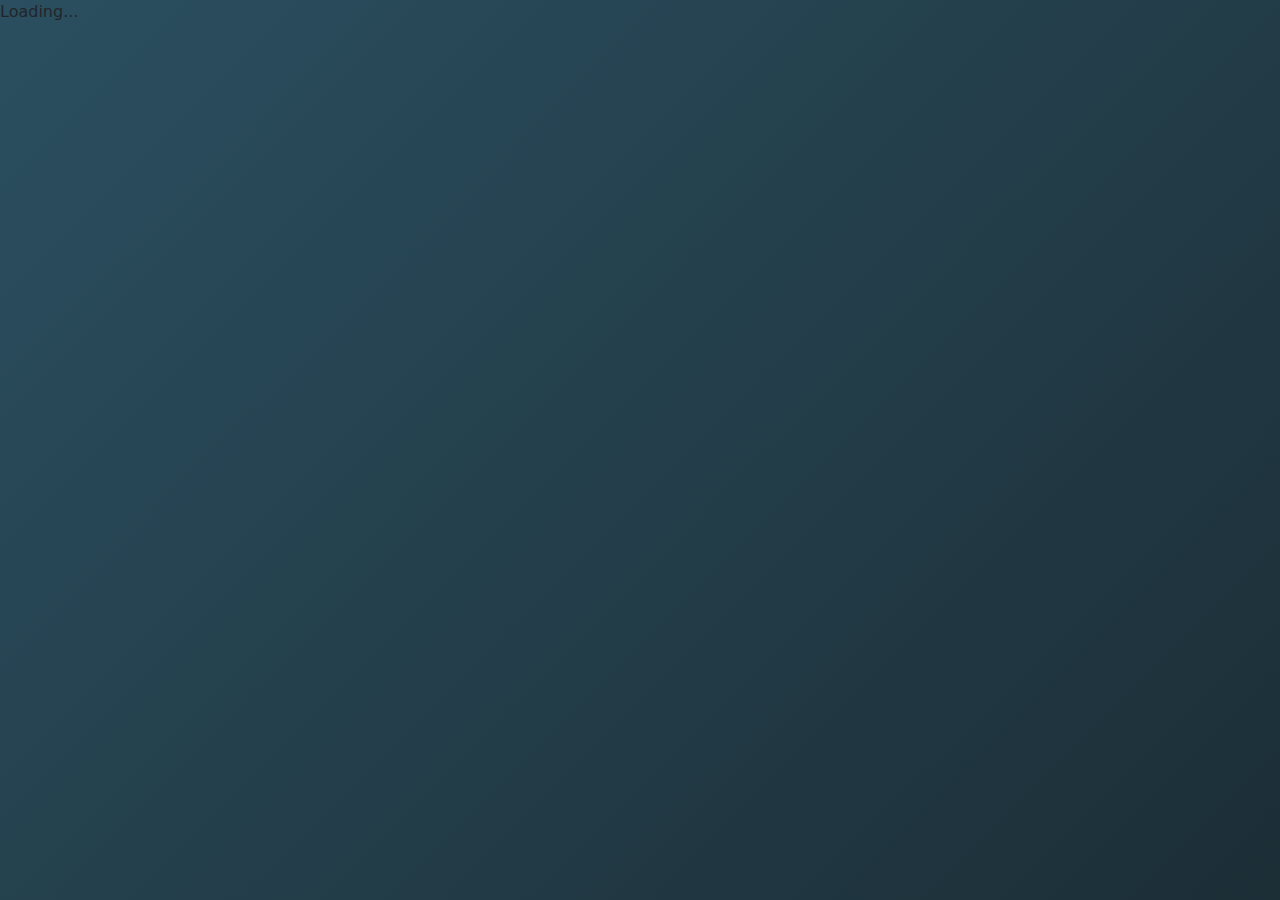
<file: index.html>
<!DOCTYPE html>
<html lang="en">
<head>
    <meta charset="utf-8" />
    <meta name="viewport" content="width=device-width, initial-scale=1.0" />
    <title>Core Blazor</title>
    <!--<base href="/Blazor/" />-->
    <base href="@(Environment.GetEnvironmentVariable(" ASPNETCORE_ENVIRONMENT")= ="Development" ? "/" : "/Blazor/" )" />
    <link rel="stylesheet" href="https://cdn.jsdelivr.net/npm/bootstrap@5.3.0/dist/css/bootstrap.min.css" />
    <link rel="stylesheet" href="css/app.css" />
    <link rel="stylesheet" href="https://cdn.datatables.net/2.0.8/css/dataTables.dataTables.css" />
    <link rel="stylesheet" href="https://cdn.datatables.net/buttons/3.0.2/css/buttons.dataTables.css" />
    <link rel="icon" type="image/png" href="HPlogo2.png" />
</head>
<body>
    <div id="app">Loading...</div>
    <!--<div id="blazor-error-ui">
        An unhandled error has occurred.
        <a href="" class="reload">Reload</a>
        <a class="dismiss">🗙</a>
    </div>-->
    <div id="toast-message" class="toast" role="alert" aria-live="assertive" aria-atomic="true" style="position: fixed; top: 20px; right: 20px; z-index: 1050; min-width: 200px;"></div>
    <script src="https://code.jquery.com/jquery-3.6.0.min.js"></script>
    <script src="https://alcdn.msauth.net/browser/2.37.0/js/msal-browser.min.js"></script>

    <script src="https://cdn.sheetjs.com/xlsx-0.20.3/package/dist/xlsx.full.min.js"></script>
    <script src="js/excelReader.js"></script>
    <script src="https://cdn.jsdelivr.net/npm/bootstrap@5.3.0/dist/js/bootstrap.bundle.min.js"></script>
    <script src="_framework/blazor.webassembly.js"></script>

    <script src="https://code.jquery.com/jquery-3.7.1.js"></script>
    <script src="https://cdn.datatables.net/2.0.8/js/dataTables.js"></script>
    <script src="https://cdn.datatables.net/buttons/3.0.2/js/dataTables.buttons.js"></script>
    <script src="https://cdn.datatables.net/buttons/3.0.2/js/buttons.html5.js"></script>

    <script src="js/site.js"></script> <!-- ADD THIS LINE -->

    <script>
        window.onerror = function (message, source, lineno, colno, error) {
            console.error("JavaScript error:", message, source, lineno, colno, error);
        };
        const msalConfig = {
            auth: {
                clientId: "1950a258-227b-4e31-a9cf-717495945fc2",
                authority: "https://login.microsoftonline.com/ca7981a2-785a-463d-b82a-3db87dfc3ce6",
                redirectUri: "https://dzande.github.io/Blazor/DeviceAuth"
            },
            cache: { cacheLocation: "localStorage" }
        };
        const msalInstance = new msal.PublicClientApplication(msalConfig);

        async function loginStartDeviceCodeFlow(loginRequest) {
            try {
                const response = await msalInstance.acquireTokenByDeviceCode({
                    scopes: loginRequest.scopes,
                    onDeviceCodeResponse: (deviceCodeResponse) => {
                        return {
                            userCode: deviceCodeResponse.userCode,
                            deviceCode: deviceCodeResponse.deviceCode,
                            verificationUri: deviceCodeResponse.verificationUri,
                            expiresIn: deviceCodeResponse.expiresOn,
                            interval: deviceCodeResponse.interval,
                            message: deviceCodeResponse.message
                        };
                    }
                });
                return response;
            } catch (error) {
                throw error;
            }
        }

        var toastTimer;
        function showToast(message, type, delay) {
            console.log("showToast called:", message, type, delay);
            var toast = document.getElementById('toast-message');
            var showDuration = delay || 3000;
            toast.textContent = message;
            toast.className = 'toast show ' + (type || '');
            clearTimeout(toastTimer);
            toastTimer = setTimeout(function () {
                toast.className = toast.className.replace('show', '');
            }, showDuration);
        }
    </script>
    <script>
        function downloadFileFromText(fileName, content) {
            const blob = new Blob([content], { type: 'text/csv' });
            const url = URL.createObjectURL(blob);
            const a = document.createElement('a');
            a.href = url;
            a.download = fileName;
            document.body.appendChild(a);
            a.click();
            document.body.removeChild(a);
            URL.revokeObjectURL(url);
        }
    </script>
    <!--<script src="_framework/blazor.webassembly.js"></script>-->
</body>
</html>
</file>
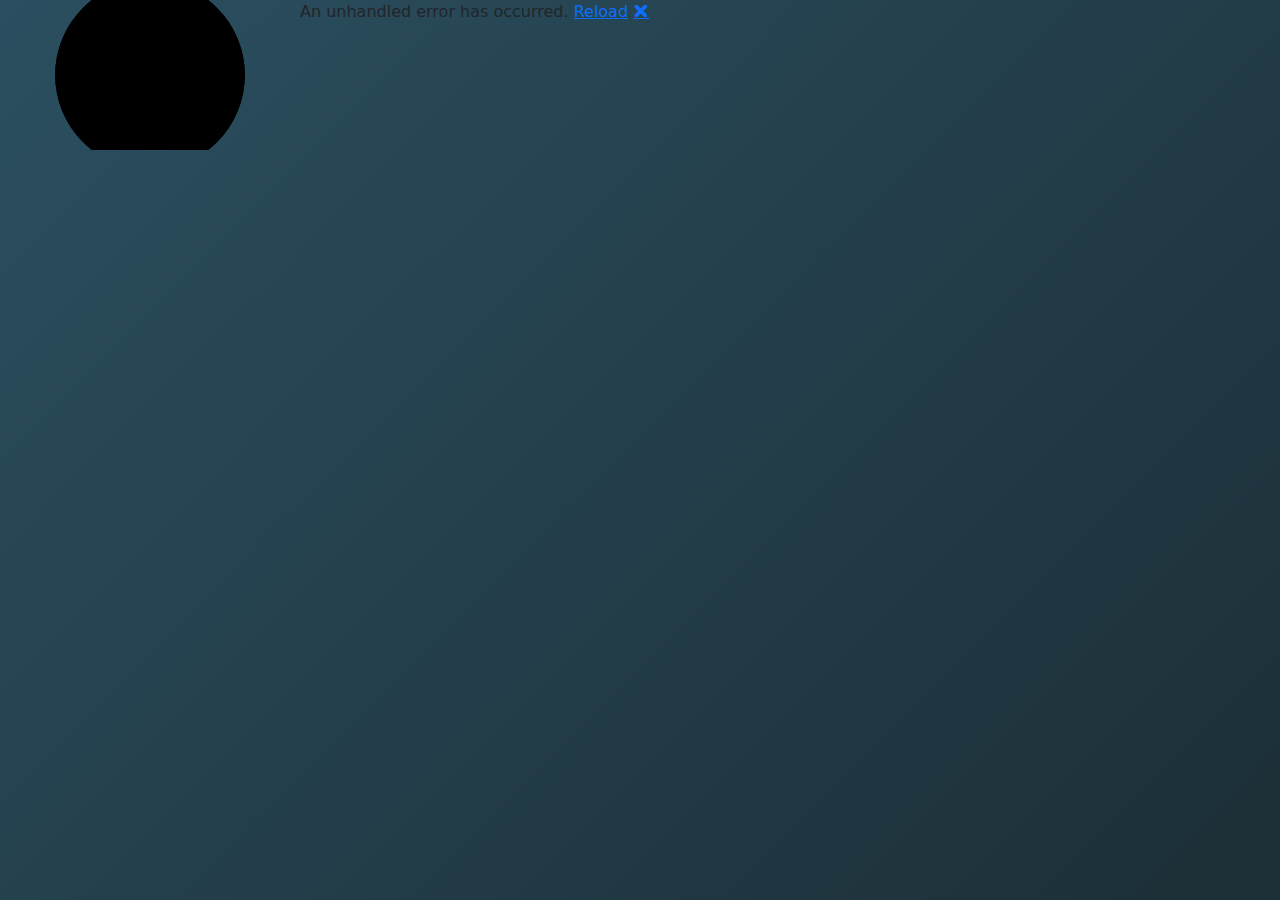
<file: publish/wwwroot/index.html>
<!DOCTYPE html>
<html lang="en">

<head>
    <meta charset="utf-8" />
    <meta name="viewport" content="width=device-width, initial-scale=1.0" />
    <title>CoreBlazor</title>
    <base href="/" />
    <link rel="stylesheet" href="css/bootstrap/bootstrap.min.css" />
    <link rel="stylesheet" href="css/app.css" />
    <link rel="icon" type="image/png" href="favicon.png" />
    <link href="CoreBlazor.styles.css" rel="stylesheet" />
</head>

<body>
    <div id="app">
        <svg class="loading-progress">
            <circle r="40%" cx="50%" cy="50%" />
            <circle r="40%" cx="50%" cy="50%" />
        </svg>
        <div class="loading-progress-text"></div>
    </div>

    <div id="blazor-error-ui">
        An unhandled error has occurred.
        <a href="" class="reload">Reload</a>
        <a class="dismiss">🗙</a>
    </div>
    <script src="_framework/blazor.webassembly.js"></script>
</body>

</html>
</file>
<file: css/app.css>
html, body {
    height: 100%;
    margin: 0;
    padding: 0;
    background: linear-gradient(135deg, #2b4f60, #1c2e36);
    display: flex !important;
    flex-direction: row !important;
    width: 100vw !important;
    overflow-x: hidden !important;
}

.sidebar {
    width: 180px;
    background: linear-gradient(135deg, #2b4f60, #1c2e36);
    color: white;
    display: flex;
    flex-direction: column;
    height: 100vh;
    position: fixed;
    top: 0;
    left: 0;
    transition: width 0.3s ease-in-out;
    overflow-x: hidden;
    padding-top: 60px;
}

    .sidebar a {
        color: white;
        padding: 12px 20px;
        display: flex;
        align-items: center;
        text-decoration: none;
        font-size: 0.85rem;
        width: 100%;
        box-sizing: border-box;
        white-space: nowrap;
        overflow: hidden;
        text-overflow: ellipsis;
    }

        .sidebar a:hover, .sidebar a.active {
            background-color: #355e70;
            font-weight: bold;
        }

.main {
    margin-left: 180px !important;
    display: flex !important;
    flex-direction: column !important;
    min-height: 100vh !important;
    width: calc(100vw - 180px) !important;
    max-width: none !important;
    box-sizing: border-box !important;
    flex-grow: 1 !important;
}

.topbar {
    height: 60px;
    background: linear-gradient(135deg, #2b4f60, #1c2e36);
    color: white;
    display: flex;
    align-items: center;
    padding: 0 20px;
    position: fixed;
    top: 0;
    left: 180px;
    right: 0;
    z-index: 1000;
    width: calc(100vw - 180px) !important;
    max-width: none !important;
}

.content {
    padding: 20px;
    margin-top: 60px;
    background-color: #f8f9fa;
    min-height: calc(100vh - 60px);
    width: 100% !important;
    max-width: none !important;
    box-sizing: border-box !important;
    flex-grow: 1 !important;
}

.collapsible {
    cursor: pointer;
}

.content-sub {
    display: none;
    flex-direction: column;
    padding-left: 20px;
}

    .content-sub a {
        font-size: 0.75rem;
        padding: 8px 20px;
        background-color: #1f3a45;
    }

.dt-search-container {
    margin-top: 10px;
}

#toast-message {
    visibility: hidden;
    min-width: 250px;
    background-color: #333;
    color: #fff;
    text-align: center;
    border-radius: 4px;
    padding: 16px;
    position: fixed;
    z-index: 9999;
    right: 30px;
    top: 80px;
    font-size: 16px;
    opacity: 0;
    transition: opacity 0.5s, top 0.5s;
}

    #toast-message.show {
        visibility: visible;
        opacity: 1;
    }

    #toast-message.success {
        background-color: #28a745;
    }

    #toast-message.error {
        background-color: #dc3545;
    }

    #toast-message.warning {
        background-color: #ffc107;
        color: #212529;
    }
</file>
<file: publish/wwwroot/css/app.css>
html, body {
    font-family: 'Helvetica Neue', Helvetica, Arial, sans-serif;
}

h1:focus {
    outline: none;
}

a, .btn-link {
    color: #0071c1;
}

.btn-primary {
    color: #fff;
    background-color: #1b6ec2;
    border-color: #1861ac;
}

.btn:focus, .btn:active:focus, .btn-link.nav-link:focus, .form-control:focus, .form-check-input:focus {
  box-shadow: 0 0 0 0.1rem white, 0 0 0 0.25rem #258cfb;
}

.content {
    padding-top: 1.1rem;
}

.valid.modified:not([type=checkbox]) {
    outline: 1px solid #26b050;
}

.invalid {
    outline: 1px solid red;
}

.validation-message {
    color: red;
}

#blazor-error-ui {
    background: lightyellow;
    bottom: 0;
    box-shadow: 0 -1px 2px rgba(0, 0, 0, 0.2);
    display: none;
    left: 0;
    padding: 0.6rem 1.25rem 0.7rem 1.25rem;
    position: fixed;
    width: 100%;
    z-index: 1000;
}

    #blazor-error-ui .dismiss {
        cursor: pointer;
        position: absolute;
        right: 0.75rem;
        top: 0.5rem;
    }

.blazor-error-boundary {
    background: url([data-uri]) no-repeat 1rem/1.8rem, #b32121;
    padding: 1rem 1rem 1rem 3.7rem;
    color: white;
}

    .blazor-error-boundary::after {
        content: "An error has occurred."
    }

.loading-progress {
    position: relative;
    display: block;
    width: 8rem;
    height: 8rem;
    margin: 20vh auto 1rem auto;
}

    .loading-progress circle {
        fill: none;
        stroke: #e0e0e0;
        stroke-width: 0.6rem;
        transform-origin: 50% 50%;
        transform: rotate(-90deg);
    }

        .loading-progress circle:last-child {
            stroke: #1b6ec2;
            stroke-dasharray: calc(3.141 * var(--blazor-load-percentage, 0%) * 0.8), 500%;
            transition: stroke-dasharray 0.05s ease-in-out;
        }

.loading-progress-text {
    position: absolute;
    text-align: center;
    font-weight: bold;
    inset: calc(20vh + 3.25rem) 0 auto 0.2rem;
}

    .loading-progress-text:after {
        content: var(--blazor-load-percentage-text, "Loading");
    }

code {
    color: #c02d76;
}
</file>
<file: publish/wwwroot/CoreBlazor.styles.css>
/* /Layout/MainLayout.razor.rz.scp.css */
.page[b-uflzy1czrk] {
    position: relative;
    display: flex;
    flex-direction: column;
}

main[b-uflzy1czrk] {
    flex: 1;
}

.sidebar[b-uflzy1czrk] {
    background-image: linear-gradient(180deg, rgb(5, 39, 103) 0%, #3a0647 70%);
}

.top-row[b-uflzy1czrk] {
    background-color: #f7f7f7;
    border-bottom: 1px solid #d6d5d5;
    justify-content: flex-end;
    height: 3.5rem;
    display: flex;
    align-items: center;
}

    .top-row[b-uflzy1czrk]  a, .top-row[b-uflzy1czrk]  .btn-link {
        white-space: nowrap;
        margin-left: 1.5rem;
        text-decoration: none;
    }

    .top-row[b-uflzy1czrk]  a:hover, .top-row[b-uflzy1czrk]  .btn-link:hover {
        text-decoration: underline;
    }

    .top-row[b-uflzy1czrk]  a:first-child {
        overflow: hidden;
        text-overflow: ellipsis;
    }

@media (max-width: 640.98px) {
    .top-row[b-uflzy1czrk] {
        justify-content: space-between;
    }

    .top-row[b-uflzy1czrk]  a, .top-row[b-uflzy1czrk]  .btn-link {
        margin-left: 0;
    }
}

@media (min-width: 641px) {
    .page[b-uflzy1czrk] {
        flex-direction: row;
    }

    .sidebar[b-uflzy1czrk] {
        width: 250px;
        height: 100vh;
        position: sticky;
        top: 0;
    }

    .top-row[b-uflzy1czrk] {
        position: sticky;
        top: 0;
        z-index: 1;
    }

    .top-row.auth[b-uflzy1czrk]  a:first-child {
        flex: 1;
        text-align: right;
        width: 0;
    }

    .top-row[b-uflzy1czrk], article[b-uflzy1czrk] {
        padding-left: 2rem !important;
        padding-right: 1.5rem !important;
    }
}
/* /Layout/NavMenu.razor.rz.scp.css */
.navbar-toggler[b-ht460mv2oq] {
    background-color: rgba(255, 255, 255, 0.1);
}

.top-row[b-ht460mv2oq] {
    height: 3.5rem;
    background-color: rgba(0,0,0,0.4);
}

.navbar-brand[b-ht460mv2oq] {
    font-size: 1.1rem;
}

.bi[b-ht460mv2oq] {
    display: inline-block;
    position: relative;
    width: 1.25rem;
    height: 1.25rem;
    margin-right: 0.75rem;
    top: -1px;
    background-size: cover;
}

.bi-house-door-fill-nav-menu[b-ht460mv2oq] {
    background-image: url("data:image/svg+xml,%3Csvg xmlns='http://www.w3.org/2000/svg' width='16' height='16' fill='white' class='bi bi-house-door-fill' viewBox='0 0 16 16'%3E%3Cpath d='M6.5 14.5v-3.505c0-.245.25-.495.5-.495h2c.25 0 .5.25.5.5v3.5a.5.5 0 0 0 .5.5h4a.5.5 0 0 0 .5-.5v-7a.5.5 0 0 0-.146-.354L13 5.793V2.5a.5.5 0 0 0-.5-.5h-1a.5.5 0 0 0-.5.5v1.293L8.354 1.146a.5.5 0 0 0-.708 0l-6 6A.5.5 0 0 0 1.5 7.5v7a.5.5 0 0 0 .5.5h4a.5.5 0 0 0 .5-.5Z'/%3E%3C/svg%3E");
}

.bi-plus-square-fill-nav-menu[b-ht460mv2oq] {
    background-image: url("data:image/svg+xml,%3Csvg xmlns='http://www.w3.org/2000/svg' width='16' height='16' fill='white' class='bi bi-plus-square-fill' viewBox='0 0 16 16'%3E%3Cpath d='M2 0a2 2 0 0 0-2 2v12a2 2 0 0 0 2 2h12a2 2 0 0 0 2-2V2a2 2 0 0 0-2-2H2zm6.5 4.5v3h3a.5.5 0 0 1 0 1h-3v3a.5.5 0 0 1-1 0v-3h-3a.5.5 0 0 1 0-1h3v-3a.5.5 0 0 1 1 0z'/%3E%3C/svg%3E");
}

.bi-list-nested-nav-menu[b-ht460mv2oq] {
    background-image: url("data:image/svg+xml,%3Csvg xmlns='http://www.w3.org/2000/svg' width='16' height='16' fill='white' class='bi bi-list-nested' viewBox='0 0 16 16'%3E%3Cpath fill-rule='evenodd' d='M4.5 11.5A.5.5 0 0 1 5 11h10a.5.5 0 0 1 0 1H5a.5.5 0 0 1-.5-.5zm-2-4A.5.5 0 0 1 3 7h10a.5.5 0 0 1 0 1H3a.5.5 0 0 1-.5-.5zm-2-4A.5.5 0 0 1 1 3h10a.5.5 0 0 1 0 1H1a.5.5 0 0 1-.5-.5z'/%3E%3C/svg%3E");
}

.nav-item[b-ht460mv2oq] {
    font-size: 0.9rem;
    padding-bottom: 0.5rem;
}

    .nav-item:first-of-type[b-ht460mv2oq] {
        padding-top: 1rem;
    }

    .nav-item:last-of-type[b-ht460mv2oq] {
        padding-bottom: 1rem;
    }

    .nav-item[b-ht460mv2oq]  a {
        color: #d7d7d7;
        border-radius: 4px;
        height: 3rem;
        display: flex;
        align-items: center;
        line-height: 3rem;
    }

.nav-item[b-ht460mv2oq]  a.active {
    background-color: rgba(255,255,255,0.37);
    color: white;
}

.nav-item[b-ht460mv2oq]  a:hover {
    background-color: rgba(255,255,255,0.1);
    color: white;
}

@media (min-width: 641px) {
    .navbar-toggler[b-ht460mv2oq] {
        display: none;
    }

    .collapse[b-ht460mv2oq] {
        /* Never collapse the sidebar for wide screens */
        display: block;
    }
    
    .nav-scrollable[b-ht460mv2oq] {
        /* Allow sidebar to scroll for tall menus */
        height: calc(100vh - 3.5rem);
        overflow-y: auto;
    }
}
</file>
